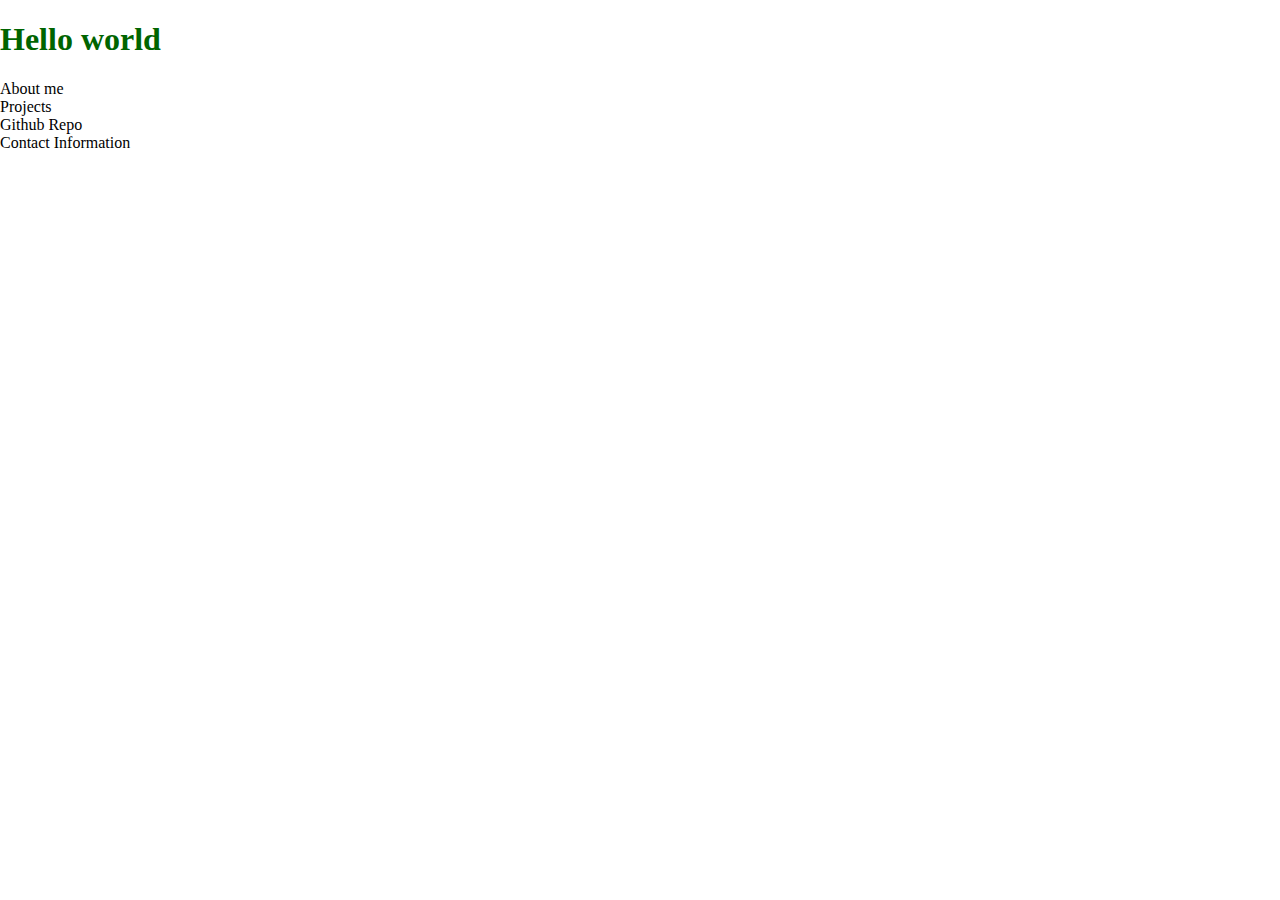
<file: index.html>
<!DOCTYPE html>

<head>
    <meta charset="utf-8">
    <title>Harrison Riley Personal Webpage</title>
    <link rel="stylesheet" href="main.css">
</head>

<body>
  <!--header section. Can be implemented in other pages
    for the personal page.-->
  <header>
    <h1>Hello world</h1>
      <nav class="nav">
          <nav class="nav_item">About me</nav>
          <nav class="nav_item">Projects</nav>
          <nav class="nav_item">Github Repo</nav>
          <nav class="nav_item">Contact Information</nav>
      </nav>
  </header>
    
  <section id="about">
    
    
    
    
  </section>
</body>
</file>
<file: main.css>
body{
    padding:0;
    margin:0;
    box-sizing: border-box;
}


h1{
   color:darkgreen;
}
</file>
